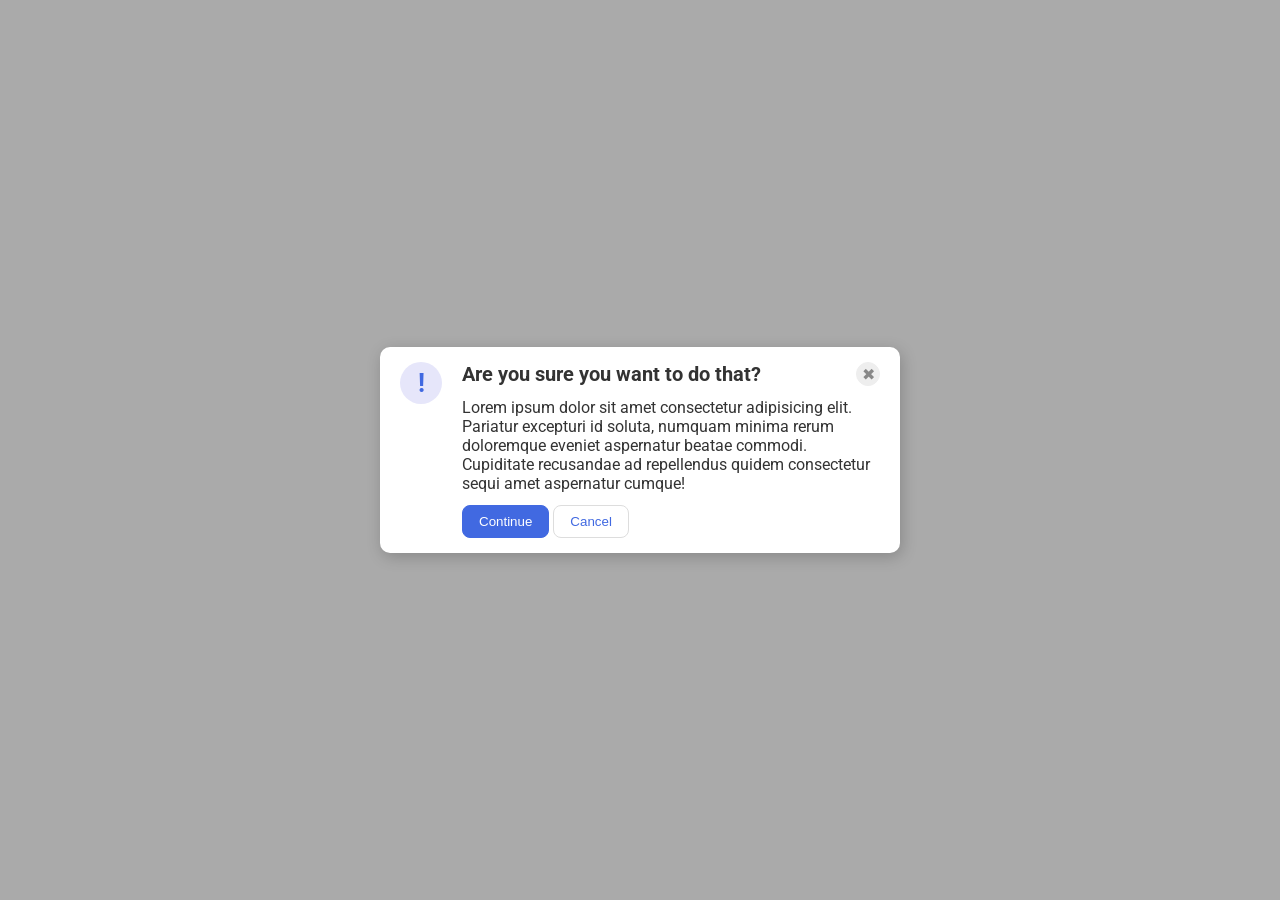
<file: foundations/flex/05-flex-modal/index.html>
<!DOCTYPE html>
<html lang="en">
  <head>
    <meta charset="UTF-8">
    <meta http-equiv="X-UA-Compatible" content="IE=edge">
    <meta name="viewport" content="width=device-width, initial-scale=1.0">
    <link rel="stylesheet" href="style.css">
    <title>Modal</title>
  </head>
  <body>
    <div class="modal">

      <div class="left">
        <div class="icon">!</div>
      </div>

      <div class="right">
        <div class="header-close">

          <div class="header">Are you sure you want to do that?</div>

          <button class="close-button">✖</button>
        </div>

        <div class="text">Lorem ipsum dolor sit amet consectetur adipisicing elit. Pariatur excepturi id soluta, numquam minima rerum doloremque eveniet aspernatur beatae commodi. Cupiditate recusandae ad repellendus quidem consectetur sequi amet aspernatur cumque!</div>
        
        <div class="buttons-container">
          <button class="continue">Continue</button>
          <button class="cancel">Cancel</button>
        </div>
      </div>
    </div>
  </body>
</html>
</file>
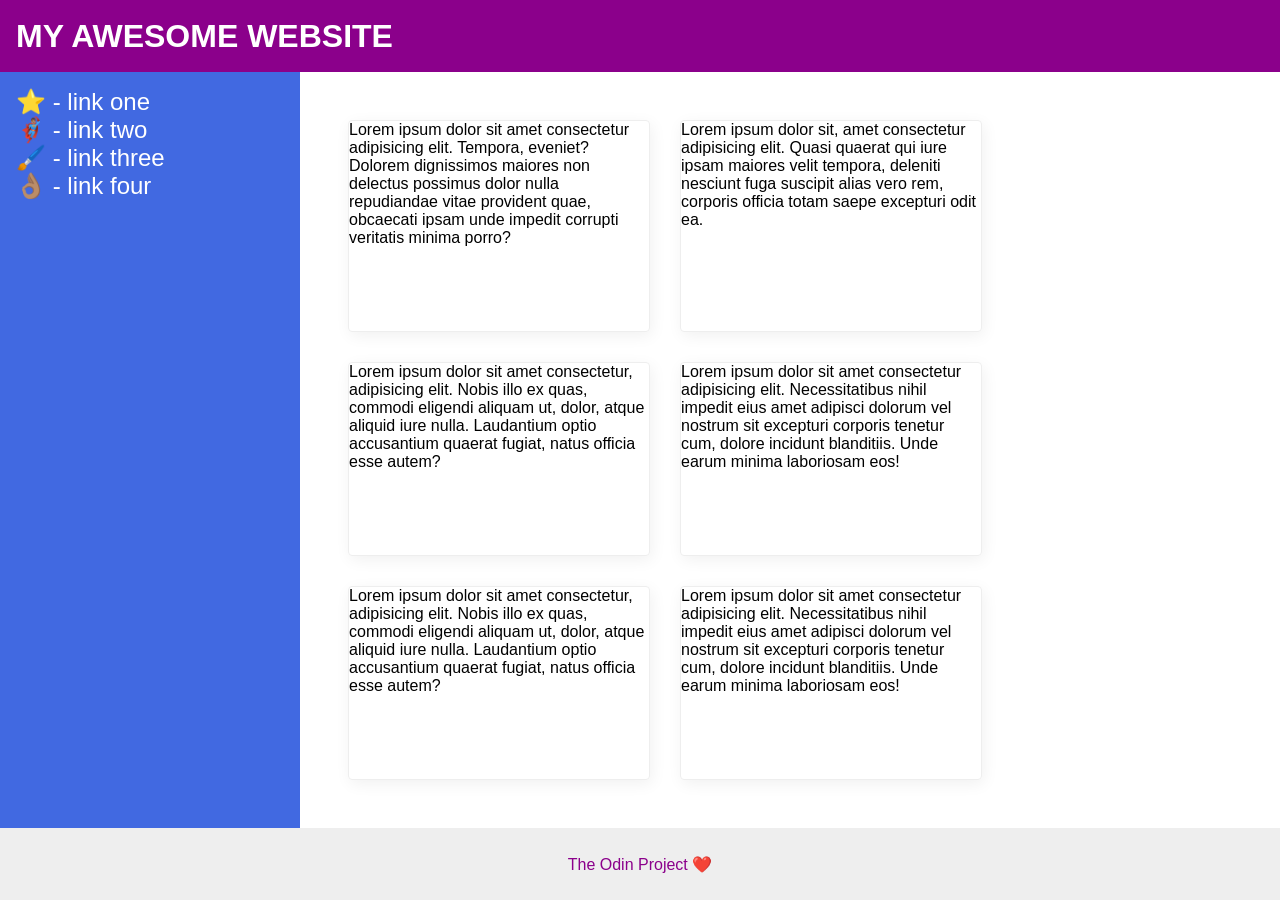
<file: foundations/flex/07-flex-layout-2/index.html>
<!DOCTYPE html>
<html lang="en">
  <head>
    <meta charset="UTF-8">
    <meta http-equiv="X-UA-Compatible" content="IE=edge">
    <meta name="viewport" content="width=device-width, initial-scale=1.0">
    <title>The Holy Grail</title>
    <link rel="stylesheet" href="style.css">
  </head>
  <body>
    <div class="header">
      MY AWESOME WEBSITE
    </div>
    
    <div class="container">

      <div class="sidebar">
        <ul>
          <li><a href="#">⭐ - link one</a></li>
          <li><a href="#">🦸🏽‍♂️ - link two</a></li>
          <li><a href="#">🖌️ - link three</a></li>
          <li><a href="#">👌🏽 - link four</a></li>
        </ul>
      </div>

      <div class="content">
        <div class="card">Lorem ipsum dolor sit amet consectetur adipisicing elit. Tempora, eveniet? Dolorem dignissimos maiores non delectus possimus dolor nulla repudiandae vitae provident quae, obcaecati ipsam unde impedit corrupti veritatis minima porro?</div>
        <div class="card">Lorem ipsum dolor sit, amet consectetur adipisicing elit. Quasi quaerat qui iure ipsam maiores velit tempora, deleniti nesciunt fuga suscipit alias vero rem, corporis officia totam saepe excepturi odit ea.</div>
        <div class="card">Lorem ipsum dolor sit amet consectetur, adipisicing elit. Nobis illo ex quas, commodi eligendi aliquam ut, dolor, atque aliquid iure nulla. Laudantium optio accusantium quaerat fugiat, natus officia esse autem?</div>
        <div class="card">Lorem ipsum dolor sit amet consectetur adipisicing elit. Necessitatibus nihil impedit eius amet adipisci dolorum vel nostrum sit excepturi corporis tenetur cum, dolore incidunt blanditiis. Unde earum minima laboriosam eos!</div>
        <div class="card">Lorem ipsum dolor sit amet consectetur, adipisicing elit. Nobis illo ex quas, commodi eligendi aliquam ut, dolor, atque aliquid iure nulla. Laudantium optio accusantium quaerat fugiat, natus officia esse autem?</div>
        <div class="card">Lorem ipsum dolor sit amet consectetur adipisicing elit. Necessitatibus nihil impedit eius amet adipisci dolorum vel nostrum sit excepturi corporis tenetur cum, dolore incidunt blanditiis. Unde earum minima laboriosam eos!</div>
      </div>
      
    </div>

    <div class="footer">
      The Odin Project ❤️
    </div>
  </body>
</html>
</file>
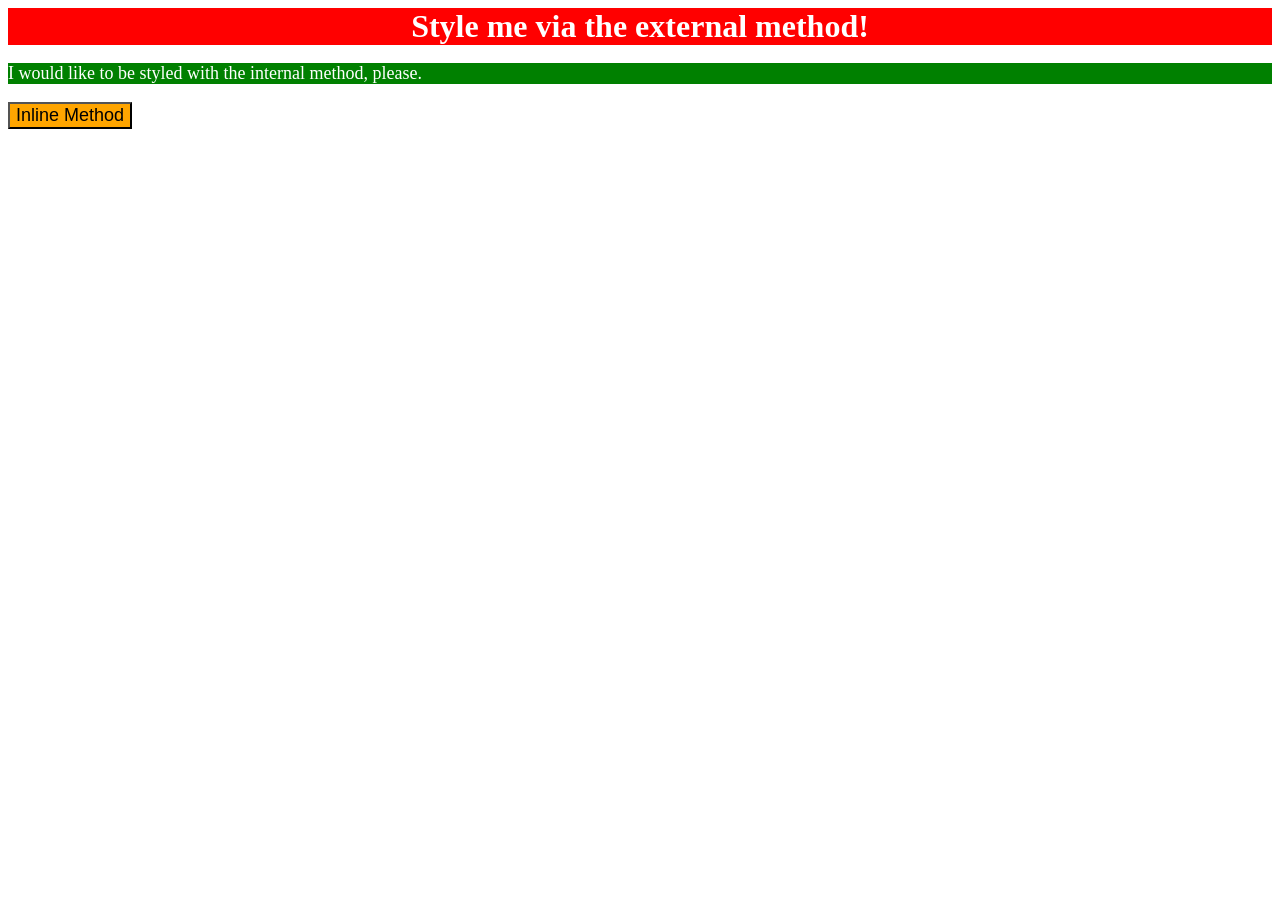
<file: foundations/intro-to-css/01-css-methods/index.html>
<!DOCTYPE html>
<html lang="en">
  <head>
    <meta charset="UTF-8">
    <meta http-equiv="X-UA-Compatible" content="IE=edge">
    <meta name="viewport" content="width=device-width, initial-scale=1.0">
    <link rel="stylesheet" href="./style.css">
    <style>
      p {
        background-color: green;
        color: white;
        font-size: 18px;
      }
    </style>
    <title>Methods for Adding CSS</title>
  </head>
  <body>
    <div>Style me via the external method!</div>
    <p>I would like to be styled with the internal method, please.</p>
    <button style="background-color: orange; font-size: 18px;">Inline Method</button>
  </body>
</html>
</file>
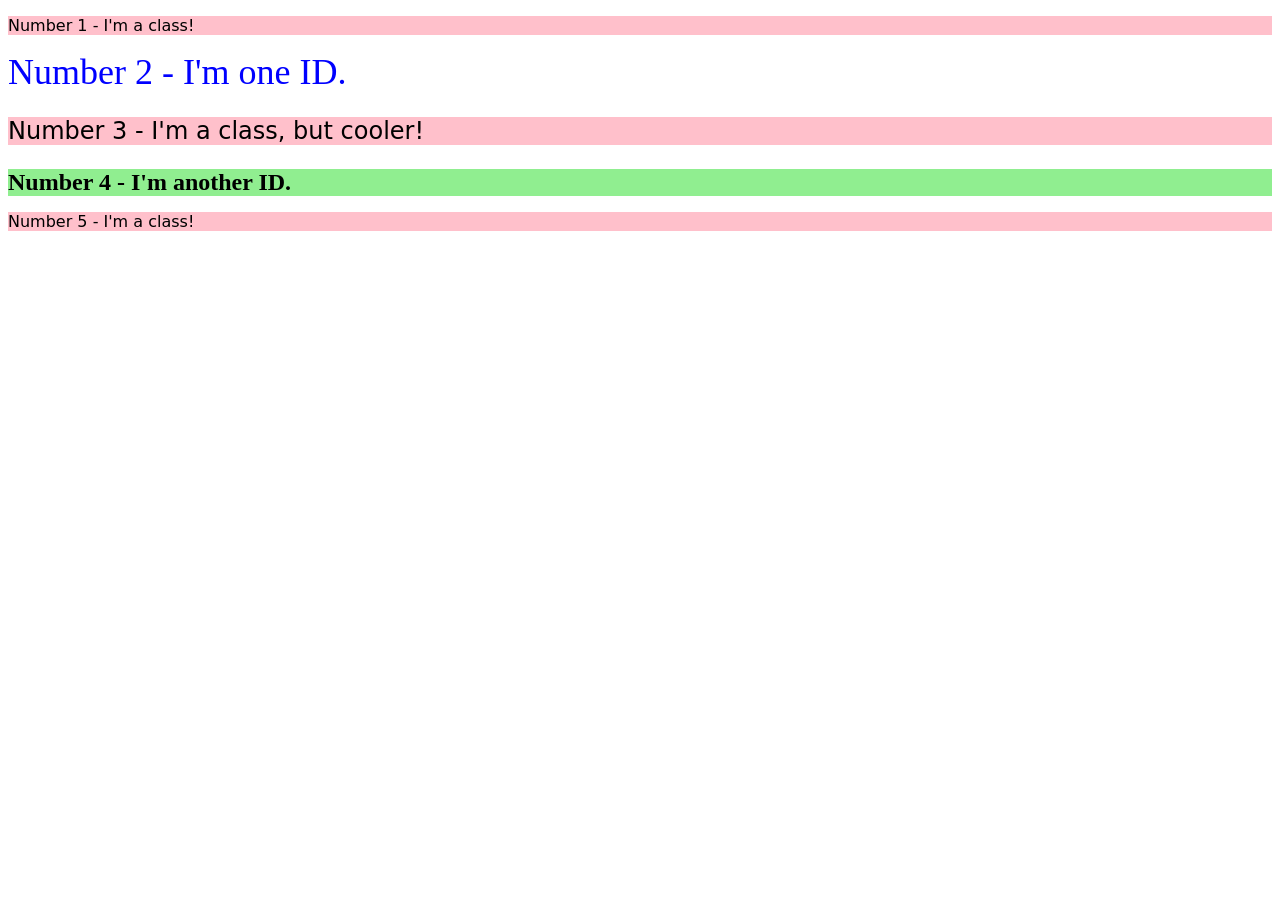
<file: foundations/intro-to-css/02-class-id-selectors/index.html>
<!DOCTYPE html>
<html lang="en">
  <head>
    <meta charset="UTF-8">
    <meta http-equiv="X-UA-Compatible" content="IE=edge">
    <meta name="viewport" content="width=device-width, initial-scale=1.0">
    <title>Class and ID Selectors</title>
    <link rel="stylesheet" href="style.css">
  </head>
  <body>
    <p class="odd">Number 1 - I'm a class!</p>
    <div id="second">Number 2 - I'm one ID.</div>
    <p class="odd" id="third">Number 3 - I'm a class, but cooler!</p>
    <div id="fourth">Number 4 - I'm another ID.</div>
    <p class="odd">Number 5 - I'm a class!</p>
  </body>
</html>
</file>
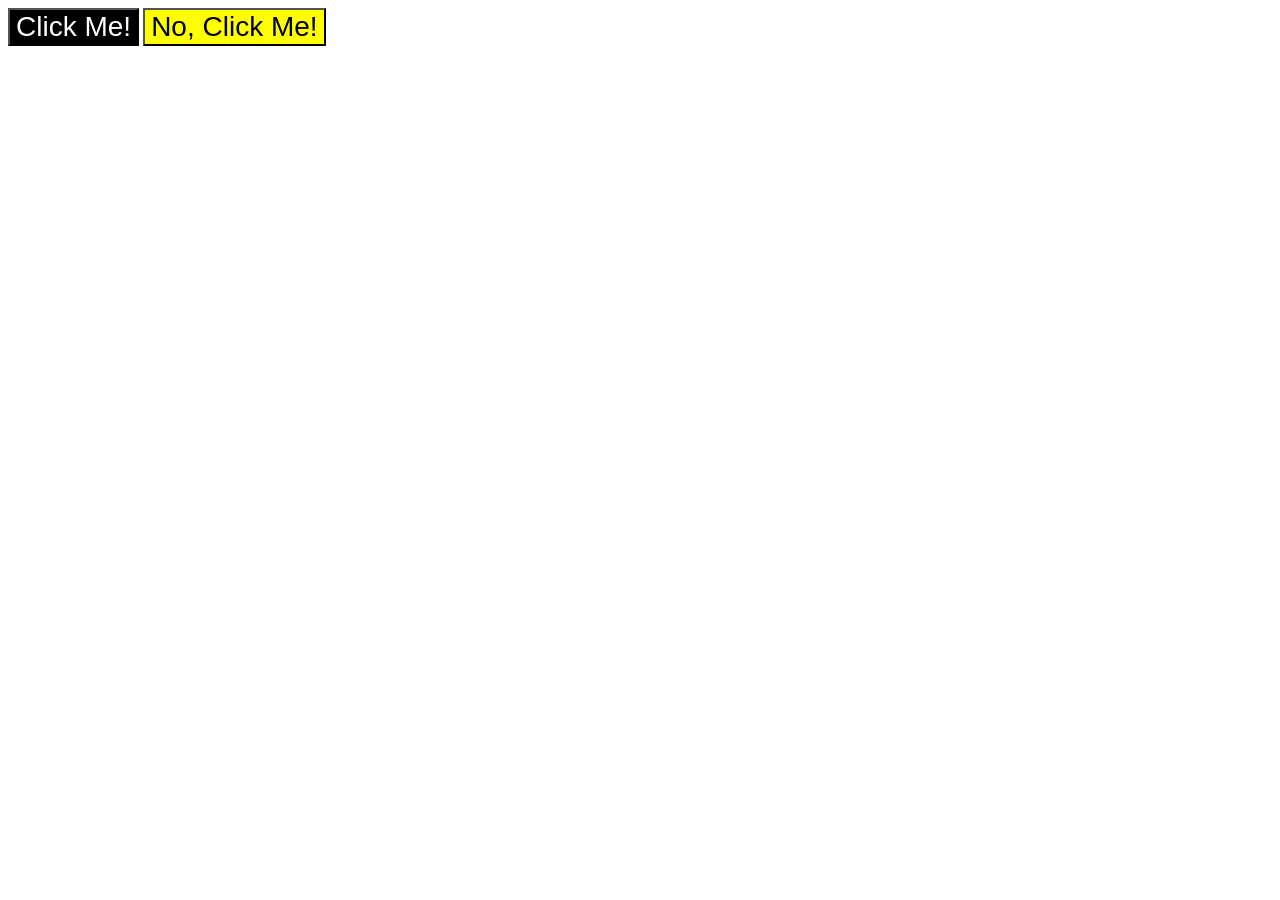
<file: foundations/intro-to-css/03-grouping-selectors/index.html>
<!DOCTYPE html>
<html lang="en">
  <head>
    <meta charset="UTF-8">
    <meta http-equiv="X-UA-Compatible" content="IE=edge">
    <meta name="viewport" content="width=device-width, initial-scale=1.0">
    <title>Grouping Selectors</title>
    <link rel="stylesheet" href="style.css">
  </head>
  <body>
    <button class="first">Click Me!</button>
    <button class="second">No, Click Me!</button>
  </body>
</html>
</file>
<file: foundations/flex/05-flex-modal/style.css>
@import url('https://fonts.googleapis.com/css2?family=Roboto:wght@400;700&display=swap');

html, body {
  height: 100%;
}

body {
  font-family: Roboto, sans-serif;
  margin: 0;
  background: #aaa;
  color: #333;
  /* I'll give you this one for free lol */
  display: flex;
  align-items: center;
  justify-content: center;
}

.modal {
  background: white;
  width: 480px;
  border-radius: 10px;
  box-shadow: 2px 4px 16px rgba(0,0,0,.2);
  padding: 15px 20px;
  display: flex;
  gap: 20px;
}

.icon {
  color: royalblue;
  font-size: 26px;
  font-weight: 700;
  background: lavender;
  width: 42px;
  height: 42px;
  border-radius: 50%;
  display: flex;
  align-items: center;
  justify-content: center;
}

.header-close {
  display: flex;
  justify-content: space-between;
  align-items: center;
}

.header {
  font-weight: bold;
  font-size: 20px;
}

.close-button {
  background: #eee;
  border-radius: 50%;
  color: #888;
  font-weight: 400;
  font-size: 16px;
  height: 24px;
  width: 24px;
  display: flex;
  align-items: center;
  justify-content: center;
  border: 1px solid #eee;
  padding: 0;
}

.right {
  display: flex;
  flex-direction: column;
  gap: 12px;
}

button {
  cursor: pointer;
  padding: 8px 16px;
  border-radius: 8px;
}

button.continue {
  background: royalblue;
  border: 1px solid royalblue;
  color: white;
}

button.cancel {
  background: white;
  border: 1px solid #ddd;
  color: royalblue;
}
</file>
<file: foundations/flex/07-flex-layout-2/style.css>
body {
  font-family: -apple-system, BlinkMacSystemFont, 'Segoe UI', Roboto, Oxygen, Ubuntu, Cantarell, 'Open Sans', 'Helvetica Neue', sans-serif;
  margin: 0;
  min-height: 100vh;
  display: flex;
  flex-direction: column;
}

.header {
  height: 72px;
  background: darkmagenta;
  color: white;
  font-size: 32px;
  font-weight: 900;
  display: flex;
  align-items: center;
  padding: 0 16px;
}

.container {
  display: flex;
  flex: 1;
}

.footer {
  height: 72px;
  background: #eee;
  color: darkmagenta;
  display: flex;
  justify-content: center;
  align-items: center;
}

.sidebar {
  width: 300px;
  background: royalblue;
  box-sizing: border-box;
  flex-shrink: 0;
  padding: 16px;
}

ul a {
  font-size: 24px;
  color: white;
  text-decoration: none;
}

ul {
  list-style: none;
  padding: 0;
  margin: 0;
}

.content {
  display: flex;
  padding: 48px;
  flex-wrap: wrap;
  gap: 30px
}

.card {
  border: 1px solid #eee;
  box-shadow: 2px 4px 16px rgba(0,0,0,.06);
  border-radius: 4px;
  width: 300px;
}
</file>
<file: foundations/intro-to-css/01-css-methods/style.css>
div {
    color: white;
    background-color: red;
    font-size: 32px;
    text-align: center;
    font-weight: bold;
}
</file>
<file: foundations/intro-to-css/02-class-id-selectors/style.css>
/* Add CSS Styling */

.odd {
    background-color: pink;
    font-family: Verdana, "DejaVu Sans", sans-serif;
}

#second {
    color: blue;
    font-size: 36px;
}

#third {
    font-size: 24px;
}

#fourth {
    background-color: lightgreen;
    font-size: 24px;
    font-weight: bold;
}
</file>
<file: foundations/intro-to-css/03-grouping-selectors/style.css>
/* Add CSS Styling */

.first {
    background-color: black;
    color: white;
}

.second {
    background-color: yellow;
}

.first, .second {
    font-size: 28px;
    font-family: Helvetica, "Times New Roman", sans-serif;
}
</file>
